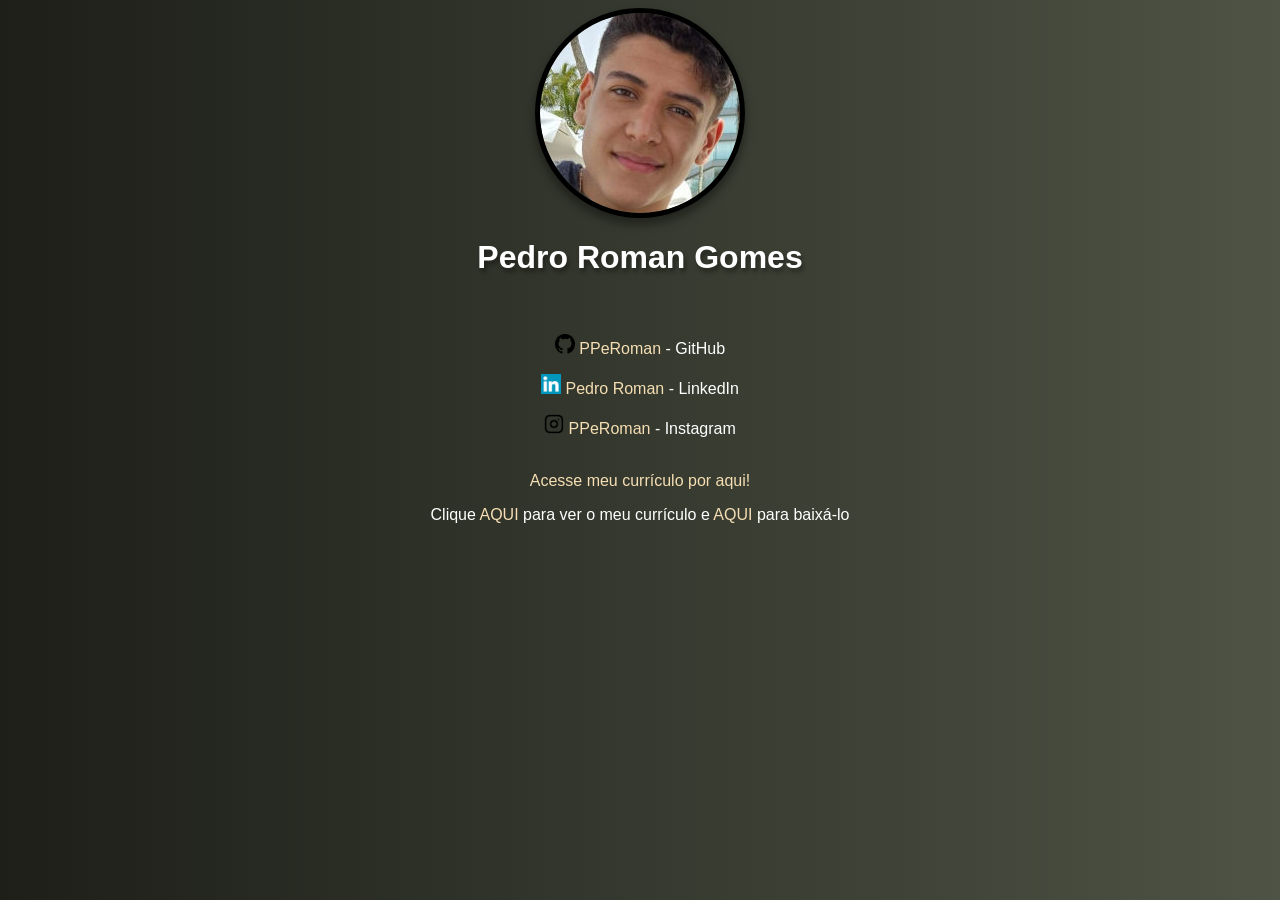
<file: index.html>
<!DOCTYPE html>
<html lang="pt-br">
<head>
    <meta charset="UTF-8">
    <meta name="viewport" content="width=device-width, initial-scale=1.0">
    <meta name="author" content="Pedro Roman Gomes">
    <meta name="description" content="Site Portifólio de Pedro Roman Gomes">
    <meta name="keywords" content="Html, Css, Pedro, Roman, Ads, Portifólio, Experiência, Currículo, Site, Web, Fatec">
    <title>Pedro Roman Gomes</title>
    <link rel="stylesheet" href="style.css">
    <link rel="shortcut icon" href="imagens/iconfavicon.ico" type="image/x-icon">
</head>
<body>
    <header>
        <img src="imagens/circularme-200.png" alt="Foto de Pedro Roman Gomes" id="me">
        <h1>Pedro Roman Gomes</h1>
    </header>

    <main>
            <article>
                <p>
                    <a href="https://github.com/PPeRoman" target="blank" rel="external"><img src="imagens/github-50.png" alt="GitHub" style="width: 20px;"> PPeRoman</a> <span class="descricao"> - GitHub</span>
                </p>

                <p>
                    <a href="https://www.linkedin.com/in/pedro-roman-9563b0378/" target="blank" rel="external"><img src="imagens/linkedin-50.png" alt="LinkedIn" style="width: 20px;"> Pedro Roman</a> <span class="descricao"> - LinkedIn</span>
                </p>

                <p>
                    <a href="https://www.instagram.com/pperoman" target="blank" rel="external"><img src="imagens/instagram-50.png" alt="Instagram" style="width: 20px;"> PPeRoman</a> <span class="descricao"> - Instagram</span>
                </p>
            </article>

        <br>

        <a href="pag002.html" target="_self" rel="next">Acesse meu currículo por aqui!</a>

        <br>

        <p>
            Clique <a href="imagens/Currículo - Pedro Roman Gomes.pdf" target="_blank" rel="external">AQUI</a> para ver o meu currículo e <a href="imagens/Currículo - Pedro Roman Gomes.rar">AQUI</a> para baixá-lo
        </p>
    </main>
</body>
</html>
</file>
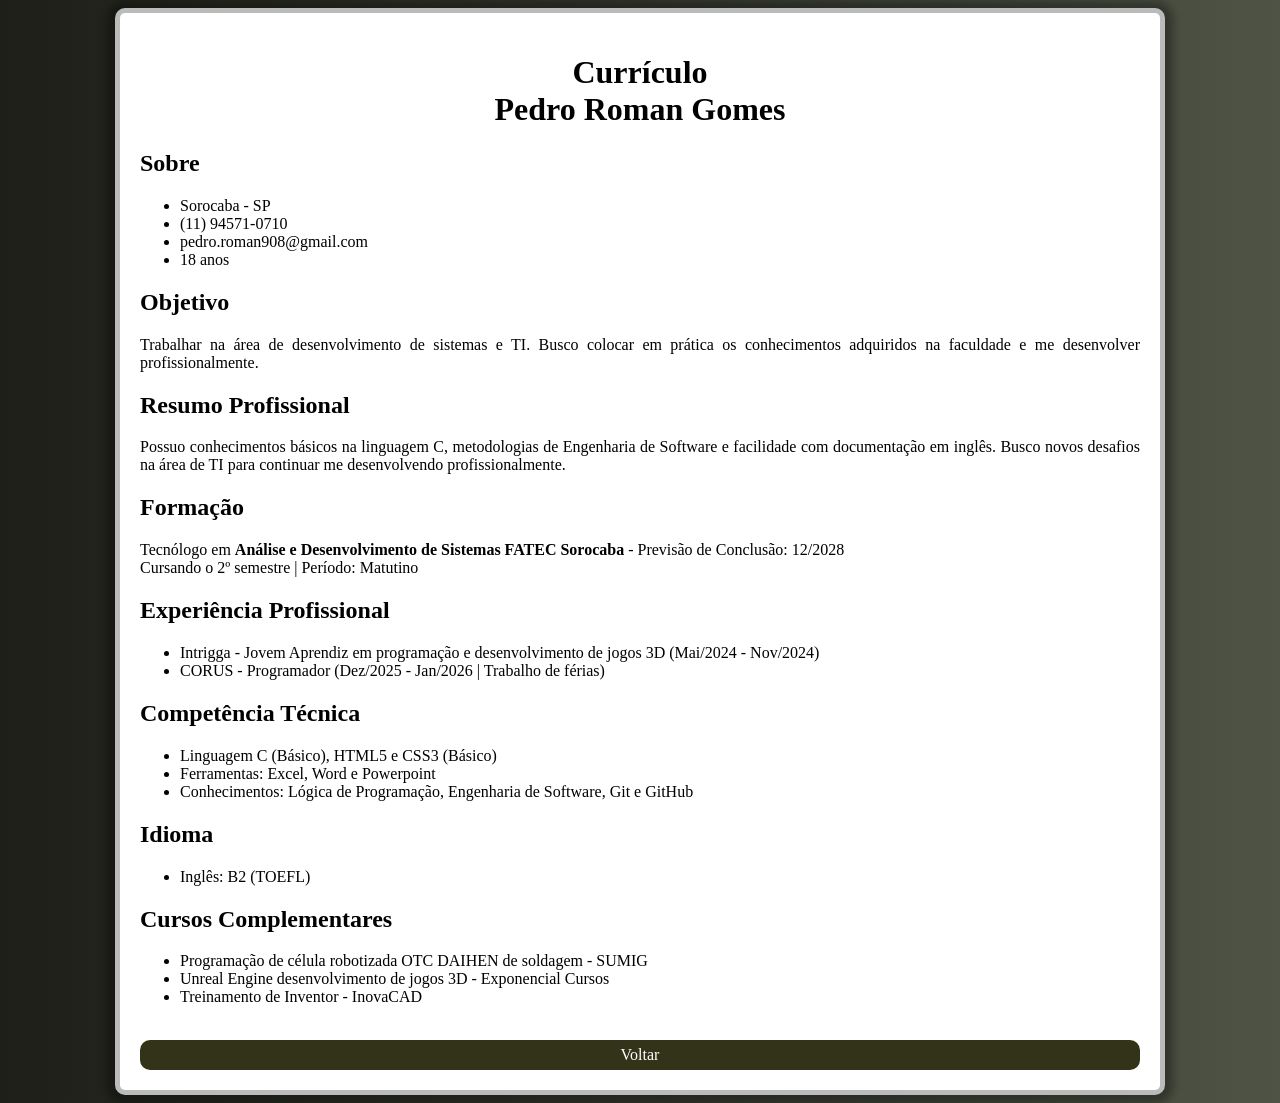
<file: pag002.html>
<!DOCTYPE html>
<html lang="pt-br">
<head>
    <meta charset="UTF-8">
    <meta name="viewport" content="width=device-width, initial-scale=1.0">
    <title>Currículo Pedro Roman Gomes</title>
    <style>
        body {
            text-align: justify;
            background-image: linear-gradient(to right, #1d1f18, #4e5345);
        }
        h1 {
            text-align: center;
        }
        a#voltar {
            color: white;
            background-color: #33331a;
            border-radius: 10px;
            display: block;
            padding: 6px;
            text-align: center;
            text-decoration: none;
            
        }
        main {
            min-width: 300px;
            max-width: 1000px;
            padding: 20px;
            margin: auto;
            border: 5px solid rgba(41, 41, 41, 0.315);
            border-radius: 10px;
            background-color: white;
            box-shadow: 0px 1px 8px 8px #00000054;
        }
        a#voltar:hover {
            background-color: #464624;
            text-decoration: underline;
        }
    </style>
</head>
<body>
    <main>
        <h1>Currículo <br> Pedro Roman Gomes</h1>
        <h2>Sobre</h2>
        <ul>
            <li>Sorocaba - SP</li>
            <li>(11) 94571-0710</li>
            <li>pedro.roman908@gmail.com</li>
            <li>18 anos</li>
        </ul>
        <h2>Objetivo</h2>
        <p>
            Trabalhar na área de desenvolvimento de sistemas e TI. Busco colocar em prática os conhecimentos adquiridos na faculdade e me desenvolver profissionalmente.
        </p>
        <h2>Resumo Profissional</h2>
        <p>
            Possuo conhecimentos básicos na linguagem C, metodologias de Engenharia de Software e facilidade com documentação em inglês. Busco novos desafios na área de TI para continuar me desenvolvendo profissionalmente.
        </p>
        <h2>Formação</h2>
        <p>
            Tecnólogo em <strong>Análise e Desenvolvimento de Sistemas FATEC Sorocaba</strong> - Previsão de Conclusão: 12/2028 <br>Cursando o 2º semestre | Período: Matutino
        </p>
        <h2>Experiência Profissional</h2>
        <ul>
            <li>Intrigga - Jovem Aprendiz em programação e desenvolvimento de jogos 3D (Mai/2024 - Nov/2024) </li>
            <li>CORUS - Programador (Dez/2025 - Jan/2026 | Trabalho de férias)</li>
        </ul>
        <h2>Competência Técnica</h2>
        <ul>
            <li>Linguagem C (Básico), HTML5 e CSS3 (Básico)</li>
            <li>Ferramentas: Excel, Word e Powerpoint </li>
            <li>Conhecimentos: Lógica de Programação, Engenharia de Software, Git e GitHub</li>
        </ul>
        <h2>Idioma</h2>
        <ul>
            <li>Inglês: B2 (TOEFL)</li>
        </ul>
        <h2>Cursos Complementares</h2>
        <ul>
            <li>Programação de célula robotizada OTC DAIHEN de soldagem - SUMIG</li>
            <li>Unreal Engine desenvolvimento de jogos 3D - Exponencial Cursos</li>
            <li>Treinamento de Inventor - InovaCAD</li>
        </ul>
        <br>
        <a href="index.html" target="_self" rel="prev" id="voltar">Voltar</a>
    </main>
</body>
</html>
</file>
<file: style.css>
@charset "UTF-8";

body {
    background-image: linear-gradient(to right, #1d1f18, #4e5345);
    font-family: Arial, Helvetica, sans-serif;
    text-align: center;
}
main {
            min-width: 300px;
            max-width: 1000px;
            padding: 20px;
            margin: auto;
}
h1 {
    color: white;
    text-align: center;
    text-shadow: 2px 4px 4px #0000005e;
}
img#me {
    display: block;
    margin: auto;
    border: 5px solid black;
    border-radius: 50%;
    box-shadow: 0px 6px 8px 1px #0000005c;
}
h2 {
    color: white;
}
p {
    color: white;
}
a {
    color: wheat;
    text-decoration: none;
}
a:hover {
    color: gray;
    text-decoration: underline;
}
.descricao {
    color: white;
}
</file>
